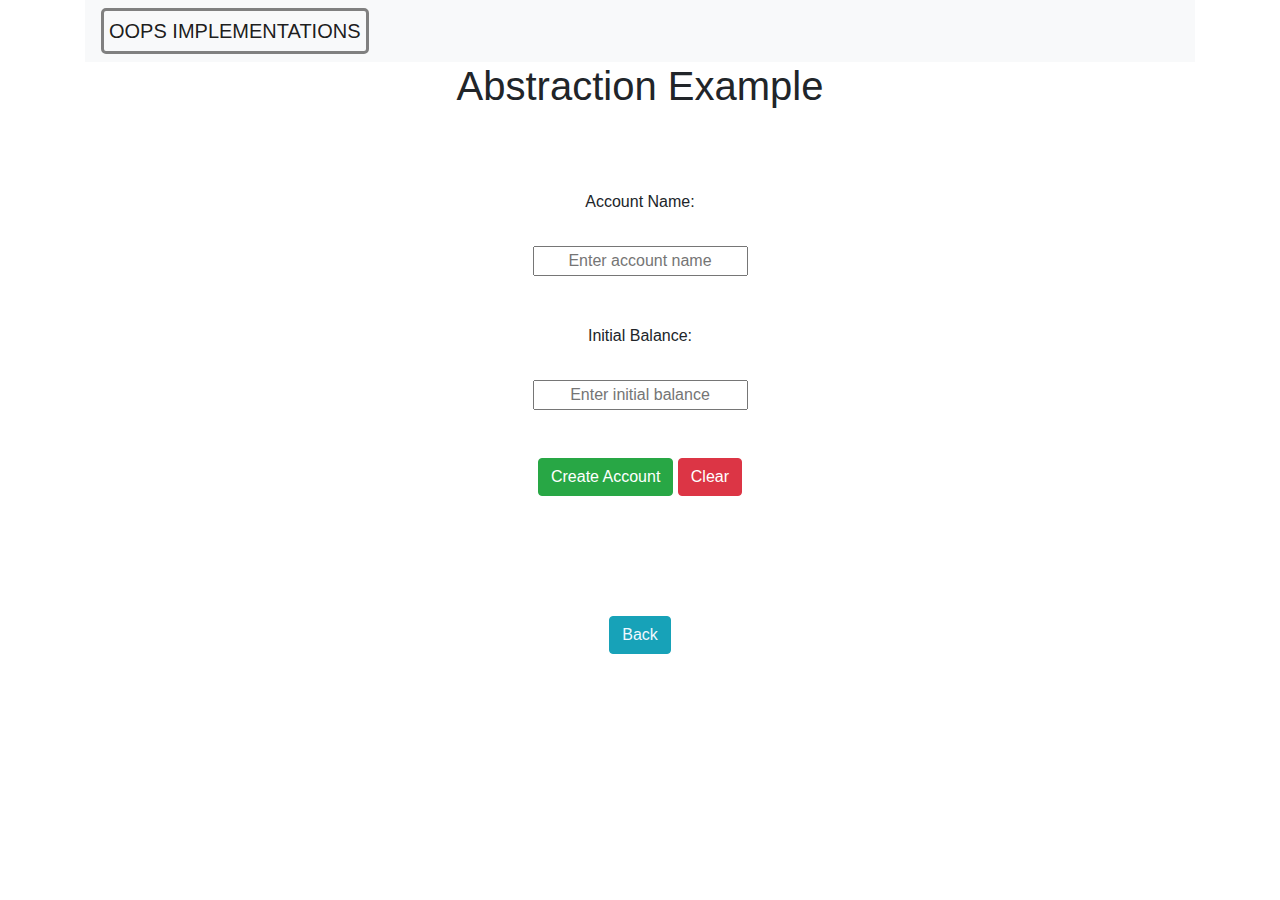
<file: OppsUi/concepts/apst.html>
<!DOCTYPE html>
<html lang="en">
<head>
    <title>Abstraction Example</title>
    <meta charset="utf-8">
    <meta name="viewport" content="width=device-width, initial-scale=1">
    <link rel="stylesheet" href="https://cdn.jsdelivr.net/npm/bootstrap@4.6.2/dist/css/bootstrap.min.css">
    <script src="https://cdn.jsdelivr.net/npm/jquery@3.6.4/dist/jquery.slim.min.js"></script>
    <script src="https://cdn.jsdelivr.net/npm/popper.js@1.16.1/dist/umd/popper.min.js"></script>
    <script src="https://cdn.jsdelivr.net/npm/bootstrap@4.6.2/dist/js/bootstrap.bundle.min.js"></script>
</head>

<style>
    *{
        text-align: center;
    }
    .container span{
        border: 3px solid gray;
        border-radius: 5px;
        padding: 5px;
    }
    button a{
        text-decoration: none;
        color: aliceblue;
    }
</style>

<body>
  <div class="container">
    <header>
        <nav class="navbar navbar-light bg-light">
            <span class="navbar-brand mb-0 h1">OOPS IMPLEMENTATIONS</span>
          </nav>
    </header>
    <h1>Abstraction Example</h1><br><br><br>
    <div>
      <label for="accountName">Account Name:</label><br><br>
      <input type="text" id="accountName" placeholder="Enter account name"><br><br>
      <br>
      <label for="initialBalance">Initial Balance:</label><br><br>
      <input type="text" id="initialBalance" placeholder="Enter initial balance"><br><br><br>
      <button class="btn btn-success" id="createAccountBtn">Create Account</button>
      <button class="btn btn-danger" onclick="clear()" type="button" id="clearAccountBtn">Clear</button>
    </div>
    <br><br>
    <div id="output">
      <!-- Output will be displayed here -->
    </div>
    <br><br><br>
    <button class="btn btn-info" type="button"><a href="../index.html">Back</a></button>
  </div>
<script>
class BankAccount {
  constructor(accountName, initialBalance) {
    this.accountName = accountName;
    this.balance = initialBalance;
  }

  deposit(amount) {
    this.balance += amount;
  }

  withdraw(amount) {
    if (amount <= this.balance) {
      this.balance -= amount;
    } else {
      console.log("Insufficient balance.");
    }
  }

  getBalance() {
    return this.balance;
  }
}


document.addEventListener("DOMContentLoaded", () => {
  const createAccountBtn = document.getElementById("createAccountBtn");
  const output = document.getElementById("output");

  createAccountBtn.addEventListener("click", () => {
    const accountNameInput = document.getElementById("accountName");
    const initialBalanceInput = document.getElementById("initialBalance");

    const accountName = accountNameInput.value.trim();
    const initialBalance = parseFloat(initialBalanceInput.value);

    if (accountName === "" || isNaN(initialBalance) || initialBalance < 0) {
      alert("Please enter valid inputs.");
    } else {
      const account = new BankAccount(accountName, initialBalance);
      output.innerHTML = `<p>Account: ${account.accountName}<br>Balance: $${account.getBalance().toFixed(2)}</p>`;
    }
    
  });
  const clearBtn = document.getElementById('clearAccountBtn');
  clearBtn.addEventListener("click",()=>{
    document.getElementById("accountName").value = "";
    document.getElementById("initialBalance").value = "";
  })
});


  </script>
</body>
</html>
</file>
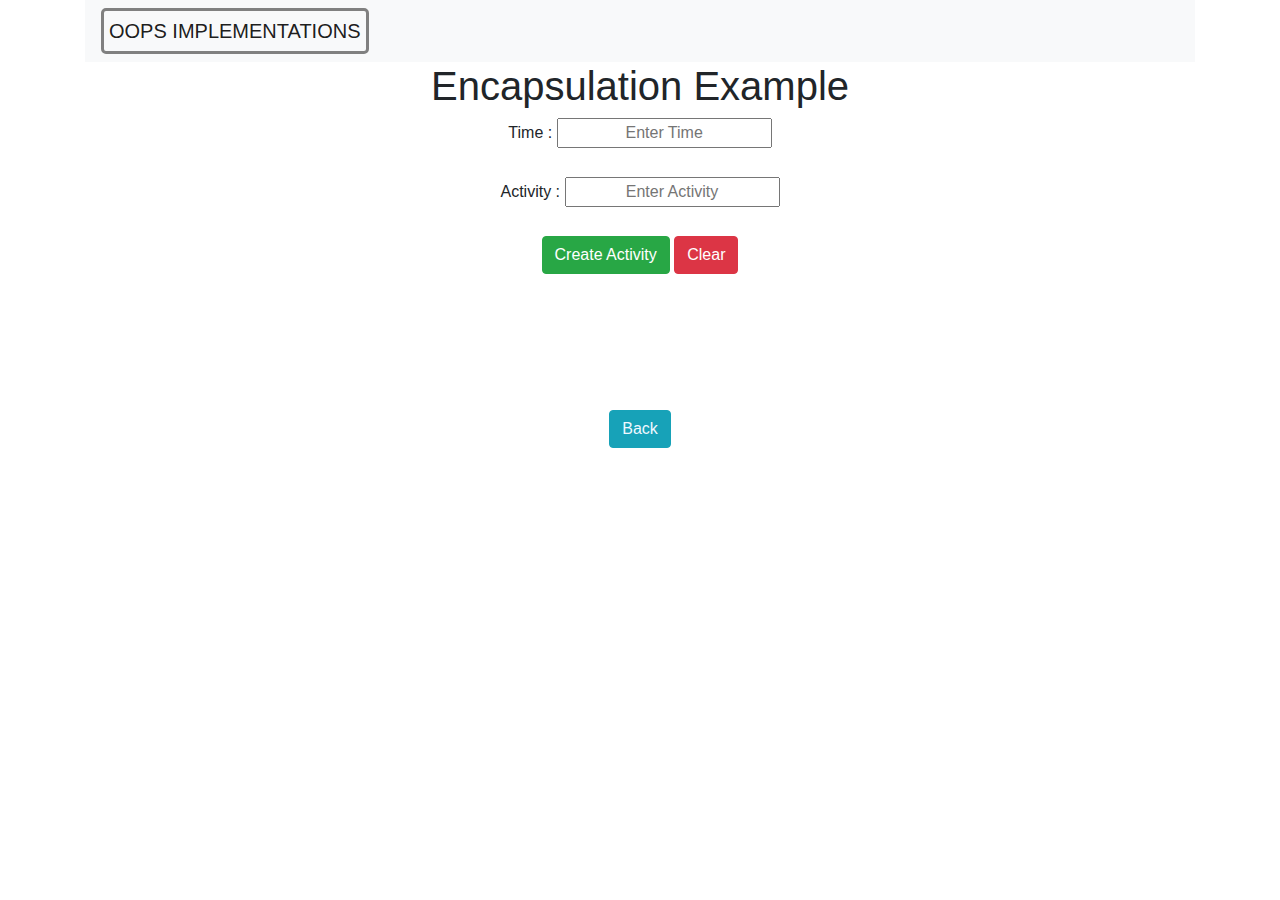
<file: OppsUi/concepts/encap.html>
<!DOCTYPE html>
<html lang="en">
<head>
    <title>Encapsulation Example</title>
    <meta charset="utf-8">
    <meta name="viewport" content="width=device-width, initial-scale=1">
    <link rel="stylesheet" href="https://cdn.jsdelivr.net/npm/bootstrap@4.6.2/dist/css/bootstrap.min.css">
    <script src="https://cdn.jsdelivr.net/npm/jquery@3.6.4/dist/jquery.slim.min.js"></script>
    <script src="https://cdn.jsdelivr.net/npm/popper.js@1.16.1/dist/umd/popper.min.js"></script>
    <script src="https://cdn.jsdelivr.net/npm/bootstrap@4.6.2/dist/js/bootstrap.bundle.min.js"></script>
</head>
<style>
    *{
        text-align: center;
    }
    .container span{
        border: 3px solid gray;
        border-radius: 5px;
        padding: 5px;
    }
    ul li{
        list-style-type:none;
        font-size: 20px;
        font-weight: bold;
    } a{
        color: aliceblue;
        text-decoration: none;
    }
</style>
<body>
    
  <div class="container">
    <header>
        <nav class="navbar navbar-light bg-light">
            <span class="navbar-brand mb-0 h1">OOPS IMPLEMENTATIONS</span>
          </nav>
    </header>
    <h1>Encapsulation Example</h1>
    <div>
      <label for="time">Time : </label>
      <input type="text" id="time" placeholder="Enter Time" required><br><br>
      <label for="act">Activity : </label>
      <input type="text" id="act" placeholder="Enter Activity" required><br><br>
      <button onclick="create()" class="btn btn-success" id="createPersonBtn">Create Activity</button>
      <button onclick="clearBtn()" class="btn btn-danger">Clear</button><br><br>
    </div>
    <br><br>
    <ul id="output">
        
    </ul>
    <br><br>
    <button class="btn btn-info" type="button"><a href="../index.html">Back</a></button>
    
  </div>
  <script>


class Person {
  constructor(time, task) {
    // Private properties
    let _time = time;
    let _task = task;

    // Public method to get the name
    this.getTime = function() {
        return _time
    };

    // Public method to get the age
    this.getTask = function() {
      return _task;
    };

    // Public method to set the age

    this.display = function(){
        
        return `Tast - ${this.getTask()} At - ${this.getTime(time)}`;
    }
  }

}

function clearBtn(){
    document.getElementById('time').value="";
    document.getElementById('act').value="";

}
function addTask() {
    
    if (taskText === "") {
      alert("Please enter a task.");
      return;
    }
}
function create(){
    
  
    let time = document.getElementById('time').value;
    let task = document.getElementById('act').value;

    if (task === "" || time === "") {
      alert("Please enter valid inputs.");
    } 
    const val =  new Person(time,task)



    const addTaskBtn = document.getElementById("createPersonBtn");
    const taskText = val.display().trim();

    var taskList = document.getElementById("output")
    const li = document.createElement("li");
    const taskContent = document.createElement("span");
    taskContent.textContent = taskText;
    li.appendChild(taskContent);

    li.addEventListener("click", () => {
      li.classList.toggle("completed");
    });

    taskList.appendChild(li);
    taskInput.value = "";
  
    addTaskBtn.addEventListener("click", addTask);
    
}

  </script>
</body>
</html>
</file>
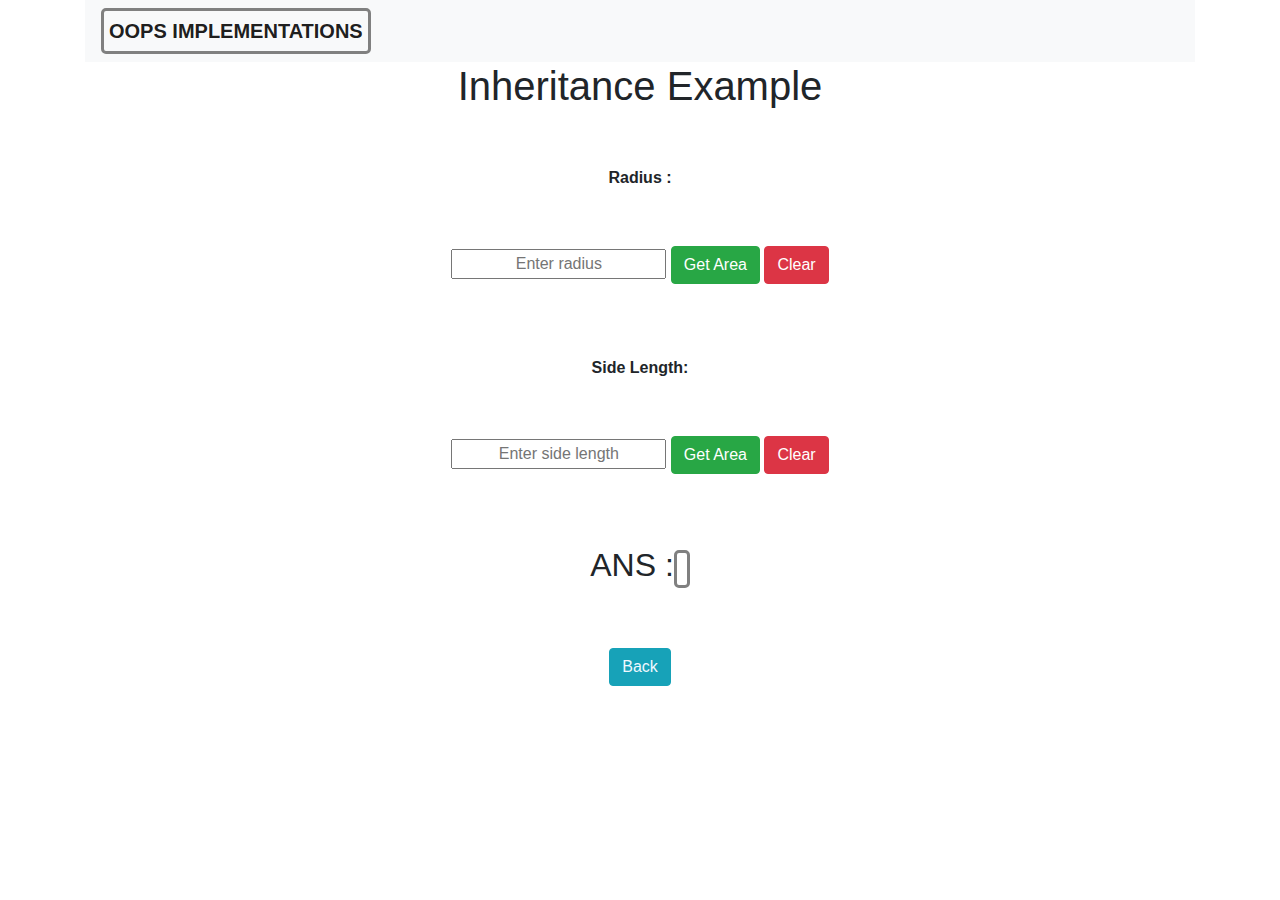
<file: OppsUi/concepts/inheri.html>
<!DOCTYPE html>
<html lang="en">
<head>
    <title>OOPS Concepts</title>
    <meta charset="utf-8">
    <meta name="viewport" content="width=device-width, initial-scale=1">
    <link rel="stylesheet" href="https://cdn.jsdelivr.net/npm/bootstrap@4.6.2/dist/css/bootstrap.min.css">
    <script src="https://cdn.jsdelivr.net/npm/jquery@3.6.4/dist/jquery.slim.min.js"></script>
    <script src="https://cdn.jsdelivr.net/npm/popper.js@1.16.1/dist/umd/popper.min.js"></script>
    <script src="https://cdn.jsdelivr.net/npm/bootstrap@4.6.2/dist/js/bootstrap.bundle.min.js"></script>
</head>
<style>
    *{
        text-align: center;
    }
    .container span{
       border: 3px solid gray;
        border-radius: 5px;
        color: slategray;
        padding: 5px;
        font-size: 20px;
        font-weight: bold;
    }
    a{
        text-decoration: none;
        color: aliceblue;
    }
</style>
<body>
  <div class="container">
    <header>
      <nav class="navbar navbar-light bg-light">
          <span class="navbar-brand mb-0 h1">OOPS IMPLEMENTATIONS</span>
        </nav>
  </header>
        <h1>Inheritance Example</h1>
        <br><br>
        <div>
            <label for="radius"><b>Radius : </b></label><br><br><br>
            <input type="text" id="radius" placeholder="Enter radius">
            <button onclick="CircleBtn()" id="createCircleBtn" class="btn btn-success">Get Area</button>
            <button onclick="clear_cir()" type="button" class="btn btn-danger">Clear</button>
        </div><br><br><br>
        <div>
            <label for="side"><b>Side Length:</b></label><br><br><br>
            <input type="text" id="side" placeholder="Enter side length">
            <button onclick="squareBtn()" id="createSquareBtn" class="btn btn-success">Get Area</button>
            <button onclick="clear_squ()" type="button" class="btn btn-danger">Clear</button>
        </div><br><br><br>
        <label for="output"><h2>ANS : </h2></label>
        <span id="output"></span>
        <br><br><br>
        <button class="btn btn-info" type="button"><a href="../index.html">Back</a></button>
    
    </div>


  <script>
    class Shape {
  constructor(type) {
    this.type = type;
  }

  getArea() {
    return "Area calculation not implemented.";
  }
}

class Circle extends Shape {
  constructor(radius) {
    super("Circle");
    this.radius = radius;
  }

  getArea() {
    return Math.PI * this.radius ** 2;
  }
}

class Square extends Shape {
  constructor(side) {
    super("Square");
    this.side = side;
  }

  getArea() {
    return this.side ** 2;
  }
}
function CircleBtn(){
    var radious = document.getElementById('radius').value;

    const circle = new Circle(parseInt(radious))
    const val = circle.getArea();

    document.getElementById('output').innerHTML=val;
}
function squareBtn(){
    var length = document.getElementById('side').value;

    const square = new Square(parseInt(length));
    const val = square.getArea();

    document.getElementById("output").innerHTML = val;
}
function clear_cir(){
    const clear_ele = document.getElementById('radius');
    clear_ele.value = "";
    const clear_ans = document.getElementById('output');
    clear_ans.innerHTML = "";
}
function clear_squ(){
    const clear_ele = document.getElementById('side');
    clear_ele.value = "";
    const clear_ans = document.getElementById('output');
    clear_ans.innerHTML = "";
}



  </script>
</body>
</html>
</file>
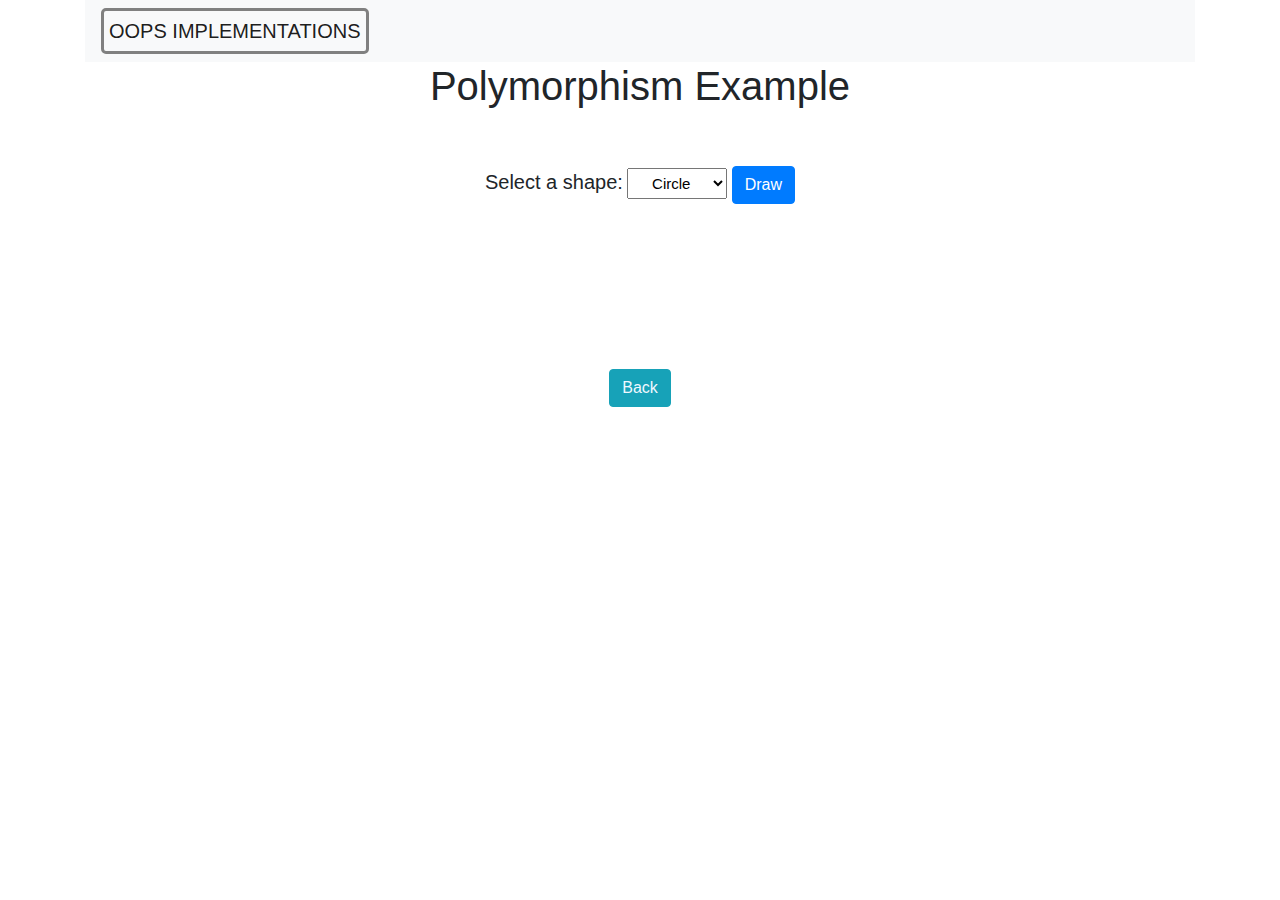
<file: OppsUi/concepts/poly.html>
<!DOCTYPE html>
<html lang="en">
<head>
    <title>Polymorphism Example</title>
    <meta charset="utf-8">
    <meta name="viewport" content="width=device-width, initial-scale=1">
    <link rel="stylesheet" href="https://cdn.jsdelivr.net/npm/bootstrap@4.6.2/dist/css/bootstrap.min.css">
    <script src="https://cdn.jsdelivr.net/npm/jquery@3.6.4/dist/jquery.slim.min.js"></script>
    <script src="https://cdn.jsdelivr.net/npm/popper.js@1.16.1/dist/umd/popper.min.js"></script>
    <script src="https://cdn.jsdelivr.net/npm/bootstrap@4.6.2/dist/js/bootstrap.bundle.min.js"></script>
</head>
<style>
    *{
        text-align: center;
    }
    #output {
  text-align: center;
  margin-top: 20px;
}

.circle {
  width: 100px;
  height: 100px;
  background-color: #007BFF;
  border-radius: 50%;
  margin: 10px auto;
  border: 5px solid red;
}

.square {
  width: 100px;
  height: 100px;
  background-color: #007BFF;
  margin: 10px auto;
  border: 5px solid red;
}
.container span{
        border: 3px solid gray;
        border-radius: 5px;
        padding: 5px;
    }
.rectangle{
    width: 200px;
    height: 100px;
    background-color: #007BFF;
    margin: 10px auto;
    border: 5px solid red;
}
label{
    font-size: 20px;
}
select{
    padding: 5px;
    font-size: 15px;
}
button a{
    text-decoration: none;
    color: aliceblue;
}
</style>
<body>
  <div class="container">
    <header>
        <nav class="navbar navbar-light bg-light">
            <span class="navbar-brand mb-0 h1">OOPS IMPLEMENTATIONS</span>
          </nav>
    </header>
    <h1>Polymorphism Example</h1><br><br>
    <div>
      <label for="shapeSelect">Select a shape:</label>
      <select id="shapeSelect">
        <option value="circle">Circle</option>
        <option value="square">Square</option>
        <option value="rectangle">Rectangle</option>
      </select>
      <button class="btn btn-primary" id="drawBtn">Draw</button>
    </div>
    <br><br><br>
    <div id="output">
      <!-- Shape will be drawn here -->
      
    </div>

    <br><br><br>
    <button class="btn btn-info" type="button"><a href="../index.html">Back</a></button>
  </div>
  <script>

class Shape {
  constructor() {
    this.name = "Shape";
  }

  draw() {
    return "Drawing a shape.";
  }
}

class Circle extends Shape {
  constructor() {
    super();
    this.name = "Circle";
  }

  draw() {
    return "<div class='circle'></div>";
  }
}

class Square extends Shape {
  constructor() {
    super();
    this.name = "Square";
  }

  draw() {
    return "<div class='square'></div>";
  }
}
class Rectangle extends Shape {
  constructor() {
    super();
    this.name = "rectangle";
  }

  draw() {
    return "<div class='rectangle'></div>";
  }
}

document.addEventListener("DOMContentLoaded", () => {
  const shapeSelect = document.getElementById("shapeSelect");
  const drawBtn = document.getElementById("drawBtn");
  const output = document.getElementById("output");

  drawBtn.addEventListener("click", () => {
    const selectedShape = shapeSelect.value;
    let shape;

    if (selectedShape === "circle") {
      shape = new Circle();
    } else if (selectedShape === "square") {
      shape = new Square();
    }else if(selectedShape === "rectangle"){
        shape = new Rectangle();
    } 
    else {
      shape = new Shape();
    }

    output.innerHTML = shape.draw();
  });
});

  </script>
</body>
</html>
</file>
